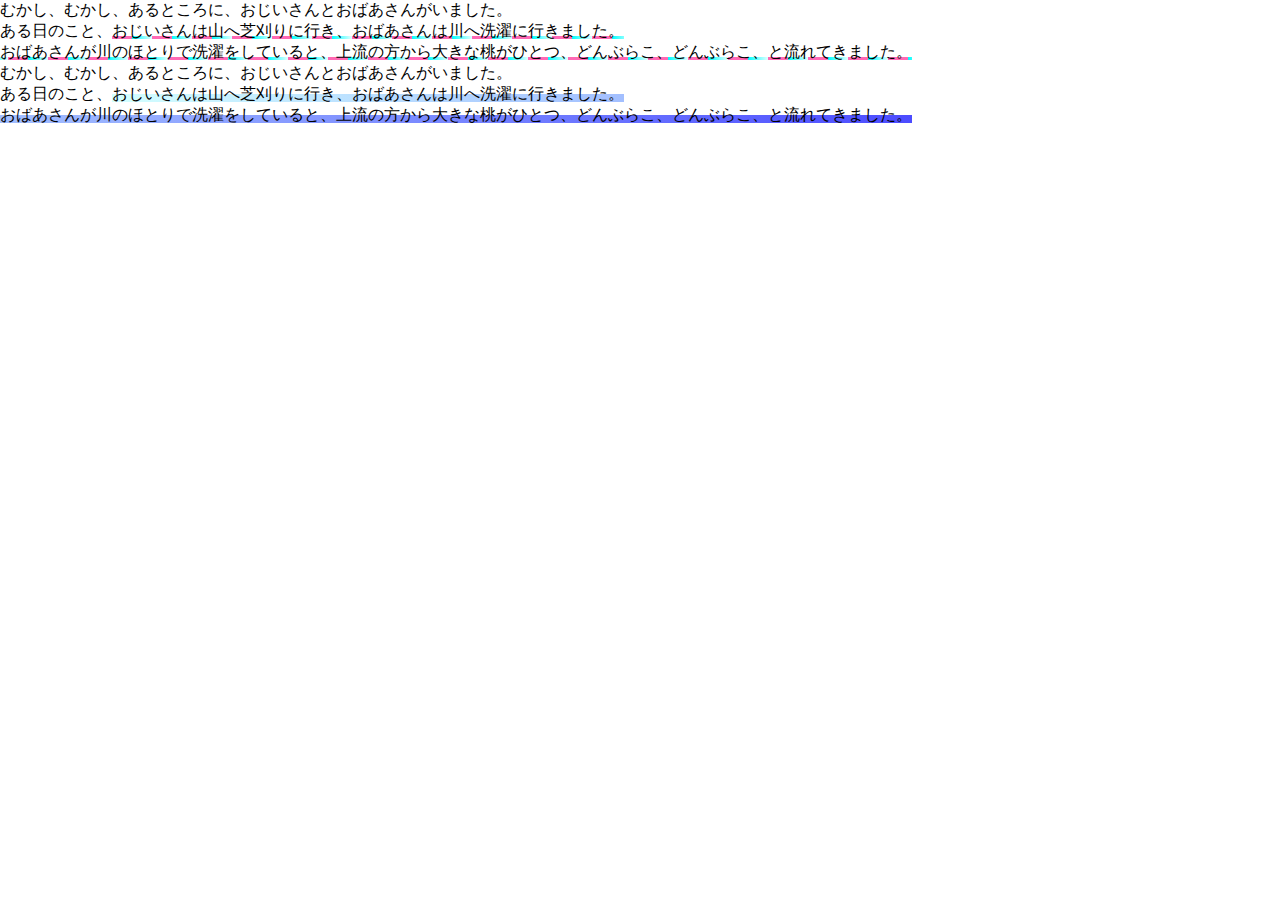
<file: maker-underline/index.html>
<!DOCTYPE html>
<html lang="ja" prefix="og: https://ogp.me/ns#">

<head>
	<meta charset="UTF-8">
	<meta name="viewport" content="width=device-width,initial-scale=1">
	<meta name="format-detection" content="telephone=no">

	<!-- noindex,nofollow -->
	<meta name="robots" content="noindex,nofollow">

	<!-- ページ属性情報 -->
	<title>タイトルタイトルタイトル</title>
	<meta name="description" content="詳細説明詳細説明詳細説明">

	<!-- OGP -->
	<meta property="og:locale" content="ja_JP">
	<meta property="og:url" content="ページのURL(絶対パス)">
	<meta property="og:type" content="ページの種類(website or blog or article)">
	<meta property="og:title" content="タイトル">
	<meta property="og:description" content="説明文">
	<meta property="og:site_name" content="Webサイト名">
	<meta property="og:image" content="表示したいサムネイル画像のURL">
	<meta property="og:image:width" content="1200">
	<meta property="og:image:height" content="630">
	<meta name="twitter:card" content="カードの大きさ(summary or summary_large_image)">

	<!-- favicon -->
	<link rel="icon" href="./assets/img/favicon.ico">
	<link rel="apple-touch-icon" sizes="180x180" href="">

	<!-- css -->
	<link rel="stylesheet" href="./assets/css/reset.css">
	<link rel="stylesheet" href="./assets/css/style.css">
</head>
<body>
	<p>むかし、むかし、あるところに、おじいさんとおばあさんがいました。<br>
		ある日のこと、<span class="my-marker-line-stripe">おじいさんは山へ芝刈りに行き、おばあさんは川へ洗濯に行きました。<br>
		おばあさんが川のほとりで洗濯をしていると、上流の方から大きな桃がひとつ、どんぶらこ、どんぶらこ、と流れてきました。</span>
	</p>

	<p>むかし、むかし、あるところに、おじいさんとおばあさんがいました。<br>
		ある日のこと、<span class="my-marker-line-gradation">おじいさんは山へ芝刈りに行き、おばあさんは川へ洗濯に行きました。<br>
		おばあさんが川のほとりで洗濯をしていると、上流の方から大きな桃がひとつ、どんぶらこ、どんぶらこ、と流れてきました。</span>
	</p>

	<!-- jquery -->

</body>
</html>
</file>
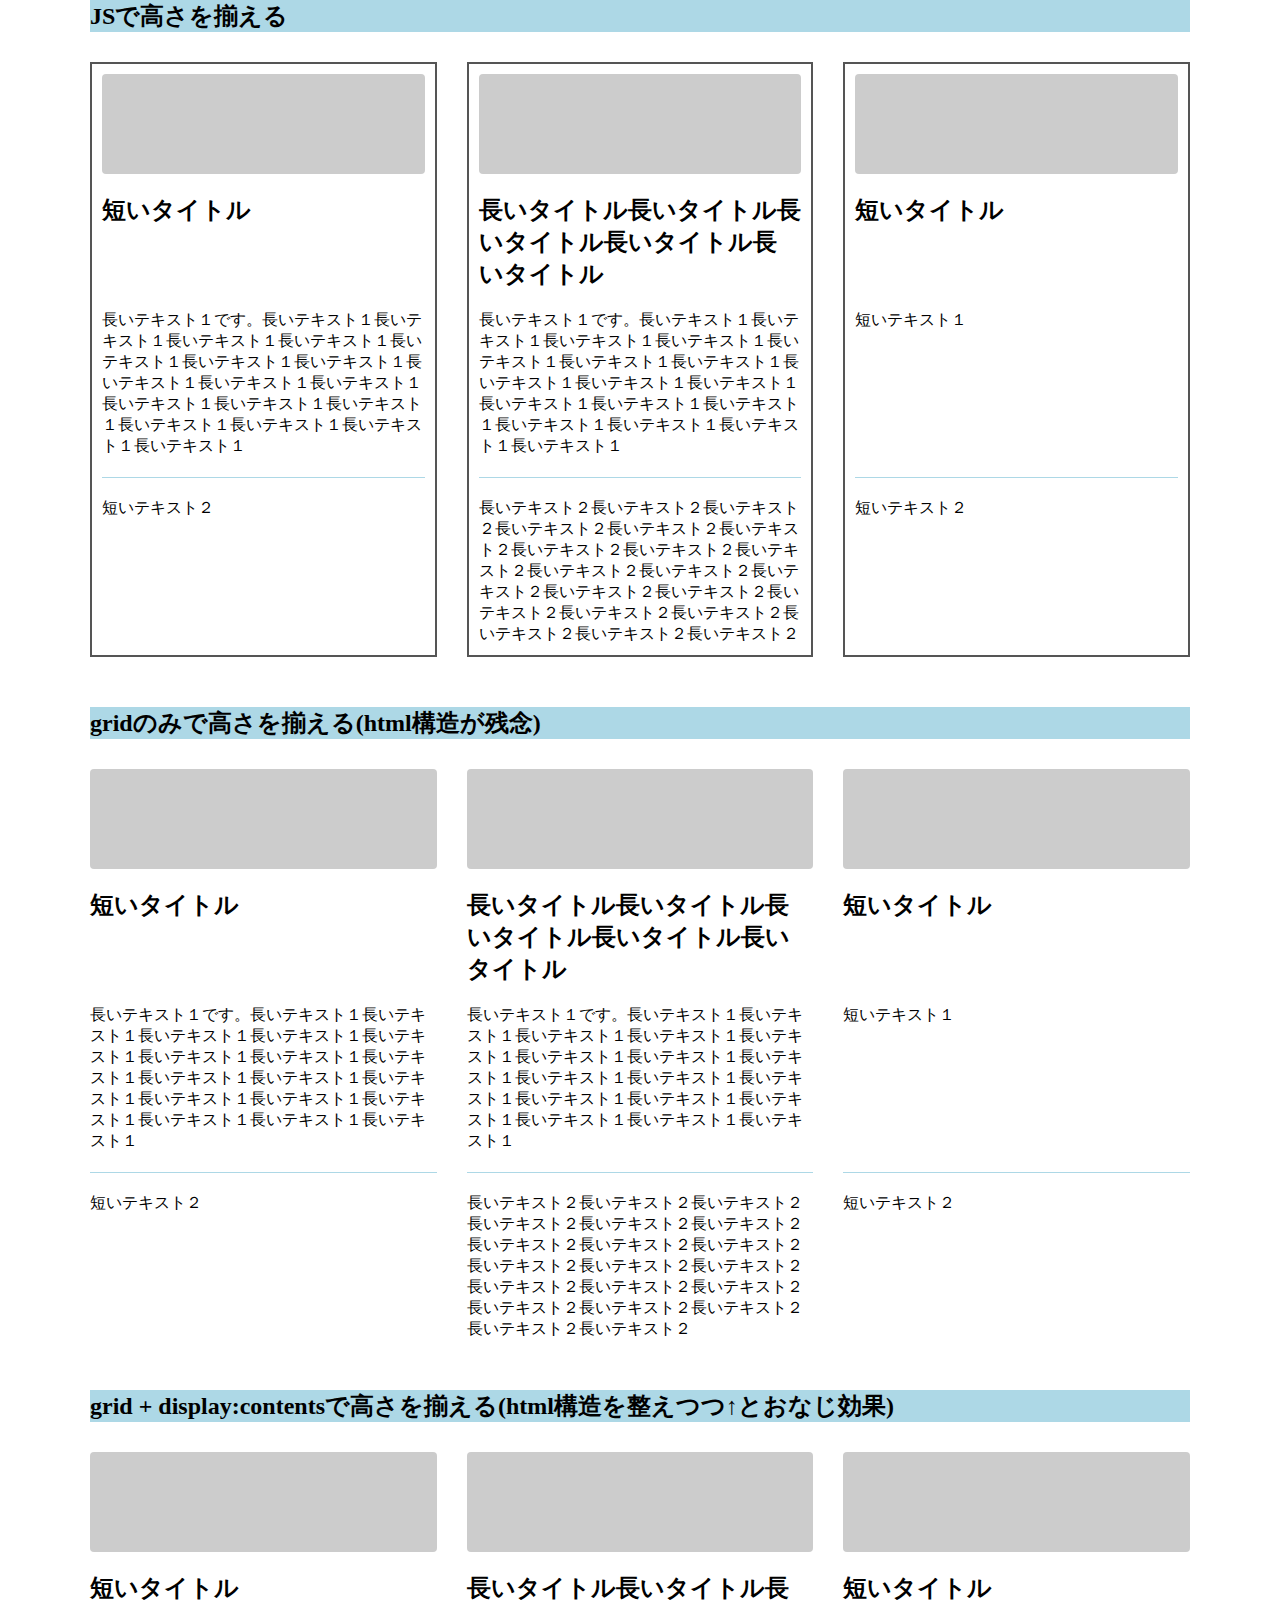
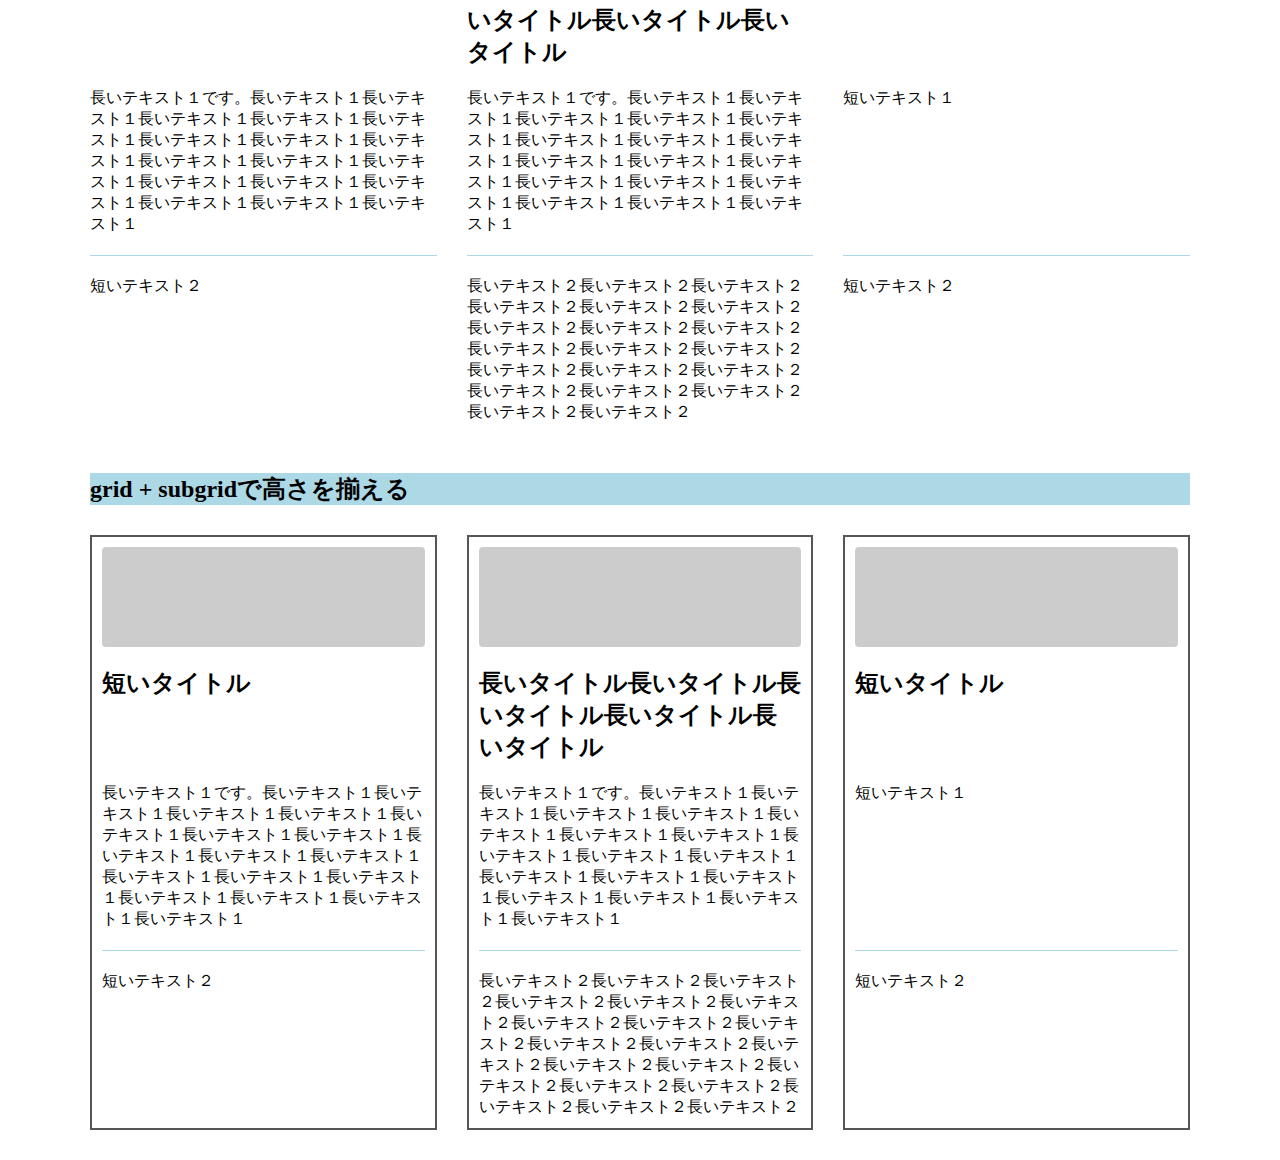
<file: tile/index.html>
<!DOCTYPE html>
<html lang="ja" prefix="og: https://ogp.me/ns#">

<head>
	<meta charset="UTF-8">
	<meta name="viewport" content="width=device-width,initial-scale=1">
	<meta name="format-detection" content="telephone=no">

	<!-- noindex,nofollow -->
	<meta name="robots" content="noindex,nofollow">

	<!-- ページ属性情報 -->
	<title>タイトルタイトルタイトル</title>
	<meta name="description" content="詳細説明詳細説明詳細説明">

	<!-- OGP -->
	<meta property="og:locale" content="ja_JP">
	<meta property="og:url" content="ページのURL(絶対パス)">
	<meta property="og:type" content="ページの種類(website or blog or article)">
	<meta property="og:title" content="タイトル">
	<meta property="og:description" content="説明文">
	<meta property="og:site_name" content="Webサイト名">
	<meta property="og:image" content="表示したいサムネイル画像のURL">
	<meta property="og:image:width" content="1200">
	<meta property="og:image:height" content="630">
	<meta name="twitter:card" content="カードの大きさ(summary or summary_large_image)">

	<!-- favicon -->
	<link rel="icon" href="./assets/img/favicon.ico">
	<link rel="apple-touch-icon" sizes="180x180" href="">

	<!-- css -->
	<link rel="stylesheet" href="./assets/css/style.css">
</head>
<body>

	<div class="inner">
		<h2>JSで高さを揃える</h2>
		<ul class="cards cards-flex">
			<li class="card">
				<div class="card__img"></div>
				<h3 class="card__title js-title">短いタイトル</h3>
				<p class="card__text1 js-text1">長いテキスト１です。長いテキスト１長いテキスト１長いテキスト１長いテキスト１長いテキスト１長いテキスト１長いテキスト１長いテキスト１長いテキスト１長いテキスト１長いテキスト１長いテキスト１長いテキスト１長いテキスト１長いテキスト１長いテキスト１長いテキスト１</p>
				<p class="card__text2 js-text2">短いテキスト２</p>
			</li>
			<li class="card">
				<div class="card__img"></div>
				<h3 class="card__title js-title">長いタイトル長いタイトル長いタイトル長いタイトル長いタイトル</h3>
				<p class="card__text1 js-text1">長いテキスト１です。長いテキスト１長いテキスト１長いテキスト１長いテキスト１長いテキスト１長いテキスト１長いテキスト１長いテキスト１長いテキスト１長いテキスト１長いテキスト１長いテキスト１長いテキスト１長いテキスト１長いテキスト１長いテキスト１長いテキスト１</p>
				<p class="card__text2 js-text2">長いテキスト２長いテキスト２長いテキスト２長いテキスト２長いテキスト２長いテキスト２長いテキスト２長いテキスト２長いテキスト２長いテキスト２長いテキスト２長いテキスト２長いテキスト２長いテキスト２長いテキスト２長いテキスト２長いテキスト２長いテキスト２長いテキスト２長いテキスト２</p>
			</li>
			<li class="card">
				<div class="card__img"></div>
				<h3 class="card__title js-title">短いタイトル</h3>
				<p class="card__text1 js-text1">短いテキスト１</p>
				<p class="card__text2 js-text2">短いテキスト２</p>
			</li>
		</ul>

		<h2 class="h2__mt">gridのみで高さを揃える(html構造が残念)	
		</h2>
		<div class="cards cards-grid">
				<div class="card__img"></div>
				<h3 class="card__title">短いタイトル</h3>
				<p class="card__text1">長いテキスト１です。長いテキスト１長いテキスト１長いテキスト１長いテキスト１長いテキスト１長いテキスト１長いテキスト１長いテキスト１長いテキスト１長いテキスト１長いテキスト１長いテキスト１長いテキスト１長いテキスト１長いテキスト１長いテキスト１長いテキスト１</p>
				<p class="card__text2">短いテキスト２</p>
				<div class="card__img"></div>
				<h3 class="card__title">長いタイトル長いタイトル長いタイトル長いタイトル長いタイトル</h3>
				<p class="card__text1">長いテキスト１です。長いテキスト１長いテキスト１長いテキスト１長いテキスト１長いテキスト１長いテキスト１長いテキスト１長いテキスト１長いテキスト１長いテキスト１長いテキスト１長いテキスト１長いテキスト１長いテキスト１長いテキスト１長いテキスト１長いテキスト１</p>
				<p class="card__text2">長いテキスト２長いテキスト２長いテキスト２長いテキスト２長いテキスト２長いテキスト２長いテキスト２長いテキスト２長いテキスト２長いテキスト２長いテキスト２長いテキスト２長いテキスト２長いテキスト２長いテキスト２長いテキスト２長いテキスト２長いテキスト２長いテキスト２長いテキスト２</p>
				<div class="card__img"></div>
				<h3 class="card__title">短いタイトル</h3>
				<p class="card__text1">短いテキスト１</p>
				<p class="card__text2">短いテキスト２</p>
		</div>

		<h2 class="h2__mt">grid + display:contentsで高さを揃える(html構造を整えつつ↑とおなじ効果)</h2>
		<div class="cards cards-grid">
			<article class="card display-contents">
				<div class="card__img"></div>
				<h3 class="card__title">短いタイトル</h3>
				<p class="card__text1">長いテキスト１です。長いテキスト１長いテキスト１長いテキスト１長いテキスト１長いテキスト１長いテキスト１長いテキスト１長いテキスト１長いテキスト１長いテキスト１長いテキスト１長いテキスト１長いテキスト１長いテキスト１長いテキスト１長いテキスト１長いテキスト１</p>
				<p class="card__text2">短いテキスト２</p>
			</article>
			<article class="card display-contents">
				<div class="card__img"></div>
				<h3 class="card__title">長いタイトル長いタイトル長いタイトル長いタイトル長いタイトル</h3>
				<p class="card__text1">長いテキスト１です。長いテキスト１長いテキスト１長いテキスト１長いテキスト１長いテキスト１長いテキスト１長いテキスト１長いテキスト１長いテキスト１長いテキスト１長いテキスト１長いテキスト１長いテキスト１長いテキスト１長いテキスト１長いテキスト１長いテキスト１</p>
				<p class="card__text2">長いテキスト２長いテキスト２長いテキスト２長いテキスト２長いテキスト２長いテキスト２長いテキスト２長いテキスト２長いテキスト２長いテキスト２長いテキスト２長いテキスト２長いテキスト２長いテキスト２長いテキスト２長いテキスト２長いテキスト２長いテキスト２長いテキスト２長いテキスト２</p>
			</article>
			<article class="card display-contents">
				<div class="card__img"></div>
				<h3 class="card__title">短いタイトル</h3>
				<p class="card__text1">短いテキスト１</p>
				<p class="card__text2">短いテキスト２</p>
			</article>
		</div>

		<h2 class="h2__mt">grid + subgridで高さを揃える</h2>
		<div class="cards cards-grid-with-sub">
			<article class="card card-sub-grid">
				<div class="card__img"></div>
				<h3 class="card__title">短いタイトル</h3>
				<p class="card__text1">長いテキスト１です。長いテキスト１長いテキスト１長いテキスト１長いテキスト１長いテキスト１長いテキスト１長いテキスト１長いテキスト１長いテキスト１長いテキスト１長いテキスト１長いテキスト１長いテキスト１長いテキスト１長いテキスト１長いテキスト１長いテキスト１</p>
				<p class="card__text2">短いテキスト２</p>
			</article>
			<article class="card card-sub-grid">
				<div class="card__img"></div>
				<h3 class="card__title">長いタイトル長いタイトル長いタイトル長いタイトル長いタイトル</h3>
				<p class="card__text1">長いテキスト１です。長いテキスト１長いテキスト１長いテキスト１長いテキスト１長いテキスト１長いテキスト１長いテキスト１長いテキスト１長いテキスト１長いテキスト１長いテキスト１長いテキスト１長いテキスト１長いテキスト１長いテキスト１長いテキスト１長いテキスト１</p>
				<p class="card__text2">長いテキスト２長いテキスト２長いテキスト２長いテキスト２長いテキスト２長いテキスト２長いテキスト２長いテキスト２長いテキスト２長いテキスト２長いテキスト２長いテキスト２長いテキスト２長いテキスト２長いテキスト２長いテキスト２長いテキスト２長いテキスト２長いテキスト２長いテキスト２</p>
			</article>
			<article class="card card-sub-grid">
				<div class="card__img"></div>
				<h3 class="card__title">短いタイトル</h3>
				<p class="card__text1">短いテキスト１</p>
				<p class="card__text2">短いテキスト２</p>
			</article>
		</div>



	</div>



	<!-- jquery -->
	<script src="https://ajax.googleapis.com/ajax/libs/jquery/3.7.1/jquery.min.js"></script>
	<script src="./assets/js/tile.js"></script>
</body>
</html>
</file>
<file: maker-underline/assets/css/style.css>
.my-marker-line{
  text-decoration-line: underline;
  text-decoration-thickness: 0.5em;
  text-decoration-color: rgb(255 228 0 / 0.7);
  text-underline-offset: -0.2em;
  text-decoration-skip-ink: none;
  text-decoration-style: solid;
}
.my-marker-line-short {
  text-decoration: underline rgb(255 228 0 / 0.7) 0.5em;
  text-decoration-skip-ink: none;
  text-underline-offset: -0.2em;
}
.my-marker-line-gradation{
  display: inline;
  background: linear-gradient(to right, rgb(192 255 255 / 0.7), rgb(0 0 255 / 0.7)) no-repeat, transparent;
  background-size: 100% 50%;
  background-position: 0 100%;
}
.my-marker-line-stripe{
  display: inline;
  background: repeating-linear-gradient(to right, hotpink 0px, hotpink 20px, cyan 20px, lightcyan 40px) no-repeat, transparent;
  background-size: 100% 20%;
  background-position: 0 100%;
}
</file>
<file: tile/assets/css/style.css>
*, ::before, ::after {
	-webkit-box-sizing: border-box;
	box-sizing: border-box;
}

html, body, h1, h2, h3, h4, h5, h6, ul, ol, dl, li, dt, dd, p, div, span, img, a, table, tr, th, td {
	margin: 0;
	padding: 0;
	border: 0;
	vertical-align: baseline;
}

header, footer, nav, section, article, main, aside, figure, figcaption {
	display: block;
}

ol, ul {
	list-style: none;
	list-style-type: none;
}

a {
	color: inherit;
	text-decoration: none;
}

button{
	appearance: none;
	padding: 0;
	border: none;
	background-color: transparent;
}


.inner{
	max-width: calc(1100px + (30px * 2));
	padding: 0 30px;
	margin: 0 auto;
}

/* h2 */
h2{
	background-color: lightblue;
	font-size: 1.5rem;
}
.h2__mt{
	margin-top: 50px;
}

/* card */
.cards{
	margin-top: 30px;
	margin-bottom: 30px;
}
.card{
	border: 2px solid #555;
	padding: 10px;
}
.cards-flex .card{
	width: calc(100% / 3 - (30px * 2 / 3));
}
.card__img{
	background-color: #CCC;
	width: 100%;
	height: 100px;
	border-radius: 4px;
}
.card__title{
	margin-top: 20px;
	font-size: 1.5rem;
}
.card__text1{
	margin-top: 20px;
}
.card__text2{
	margin-top: 20px;
	border-top: 1px solid lightblue;
	padding-top: 20px;
}

/****************************************************
 * 　JSで高さを揃える（横並びはflexでやる）
 ****************************************************/
.cards-flex{
	display: flex;
	gap: 30px;
}

@media screen and (max-width: 767px){
	.cards-flex{
		flex-direction: column;
	}
	.cards-flex .card{
		width: 100%;
	}
}

/****************************************************
 * 　grid + display:contentsで高さを揃える
 ****************************************************/
.cards-grid{
	display: grid;
	grid-auto-flow: column;
	grid-template-rows: auto auto auto 1fr;
	grid-template-columns: repeat(3, 1fr);
	column-gap: 30px;
}
.cards-grid .display-contents{
	display: contents;
}

@media screen and (max-width: 767px){
	.cards-grid{
		grid-auto-flow: row;
		grid-template-columns: 1fr;
		row-gap: 30px;
	}
	.cards-grid .display-contents{
		display: block;
	}
}

/****************************************************
 * 　grid + subgridで高さを揃える
 ****************************************************/
.cards-grid-with-sub{
	display: grid;
	grid-template-columns: repeat(auto-fit, minmax(200px, 1fr));
	gap: 30px;
}

.card-sub-grid{
	display: grid;
	grid-template-rows: subgrid;
	grid-row: span 4; /*親要素の4行分を使う */
	gap: 0;
}
</file>
